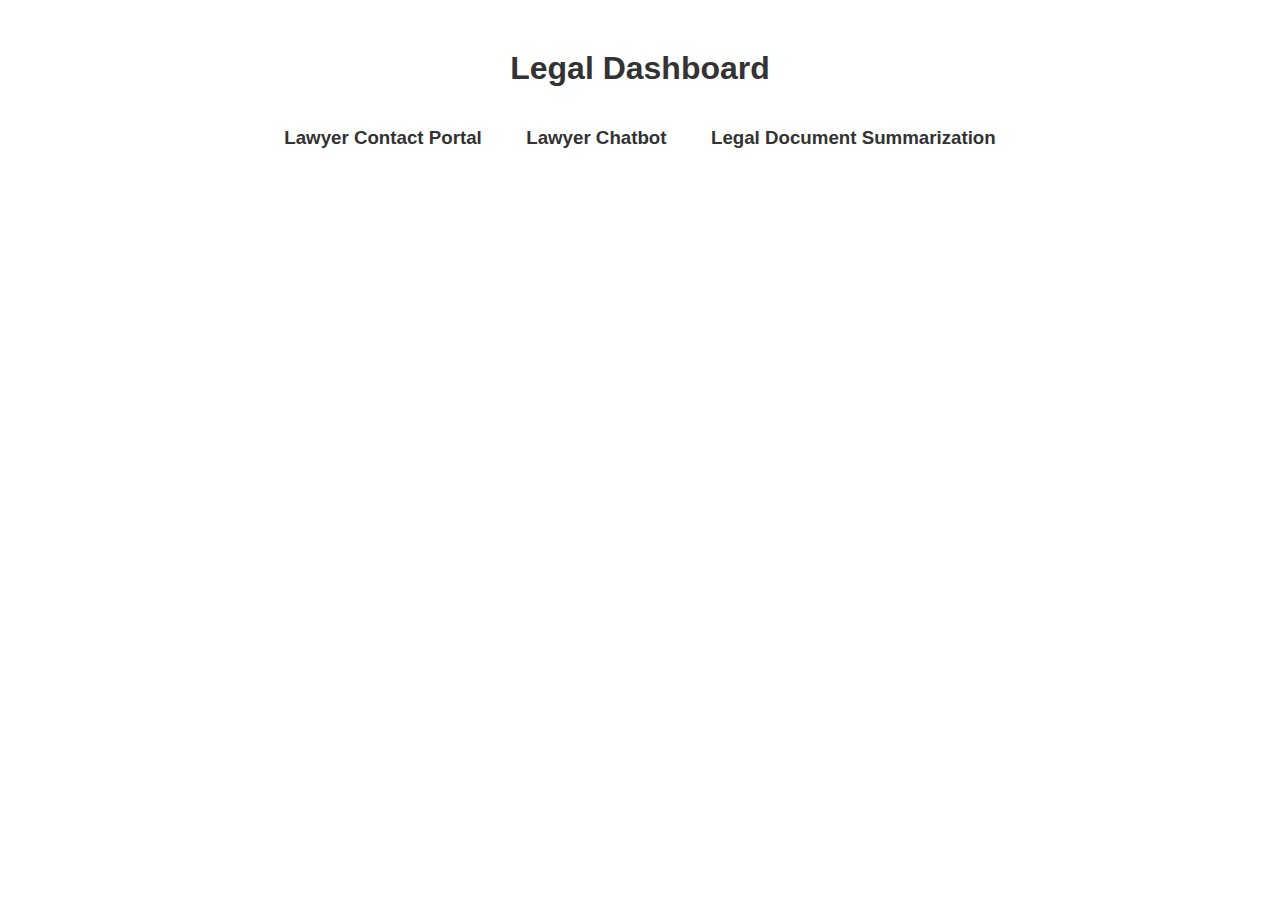
<file: dashboard.html>
<!DOCTYPE html>
<html lang="en">
<head>
    <meta charset="UTF-8">
    <meta name="viewport" content="width=device-width, initial-scale=1.0">
    <title>Legal Dashboard</title>
    <style>
        body {
            font-family: Arial, sans-serif;
            margin: 0;
            padding: 0;
        }
        .container {
            max-width: 800px;
            margin: 50px auto;
            text-align: center;
        }
        h1 {
            color: #333;
        }
        .features {
            margin-top: 30px;
        }
        .feature {
            display: inline-block;
            margin: 0 20px;
        }
        .feature img {
            width: 150px;
            height: 150px;
            border-radius: 50%;
        }
        .feature h3 {
            margin-top: 10px;
            color: #333;
        }
    </style>
</head>
<body>
    <div class="container">
        <h1>Legal Dashboard</h1>
        <div class="features">
            <div class="feature">
                
                   
                    <h3>Lawyer Contact Portal</h3>
              
            </div>
            <div class="feature">
                
                   
                    <h3>Lawyer Chatbot</h3>
               
            </div>
            <div class="feature">
                
                    
                    <h3>Legal Document Summarization</h3>
              
            </div>
        </div>
    </div>
</body>
</html>
</file>
